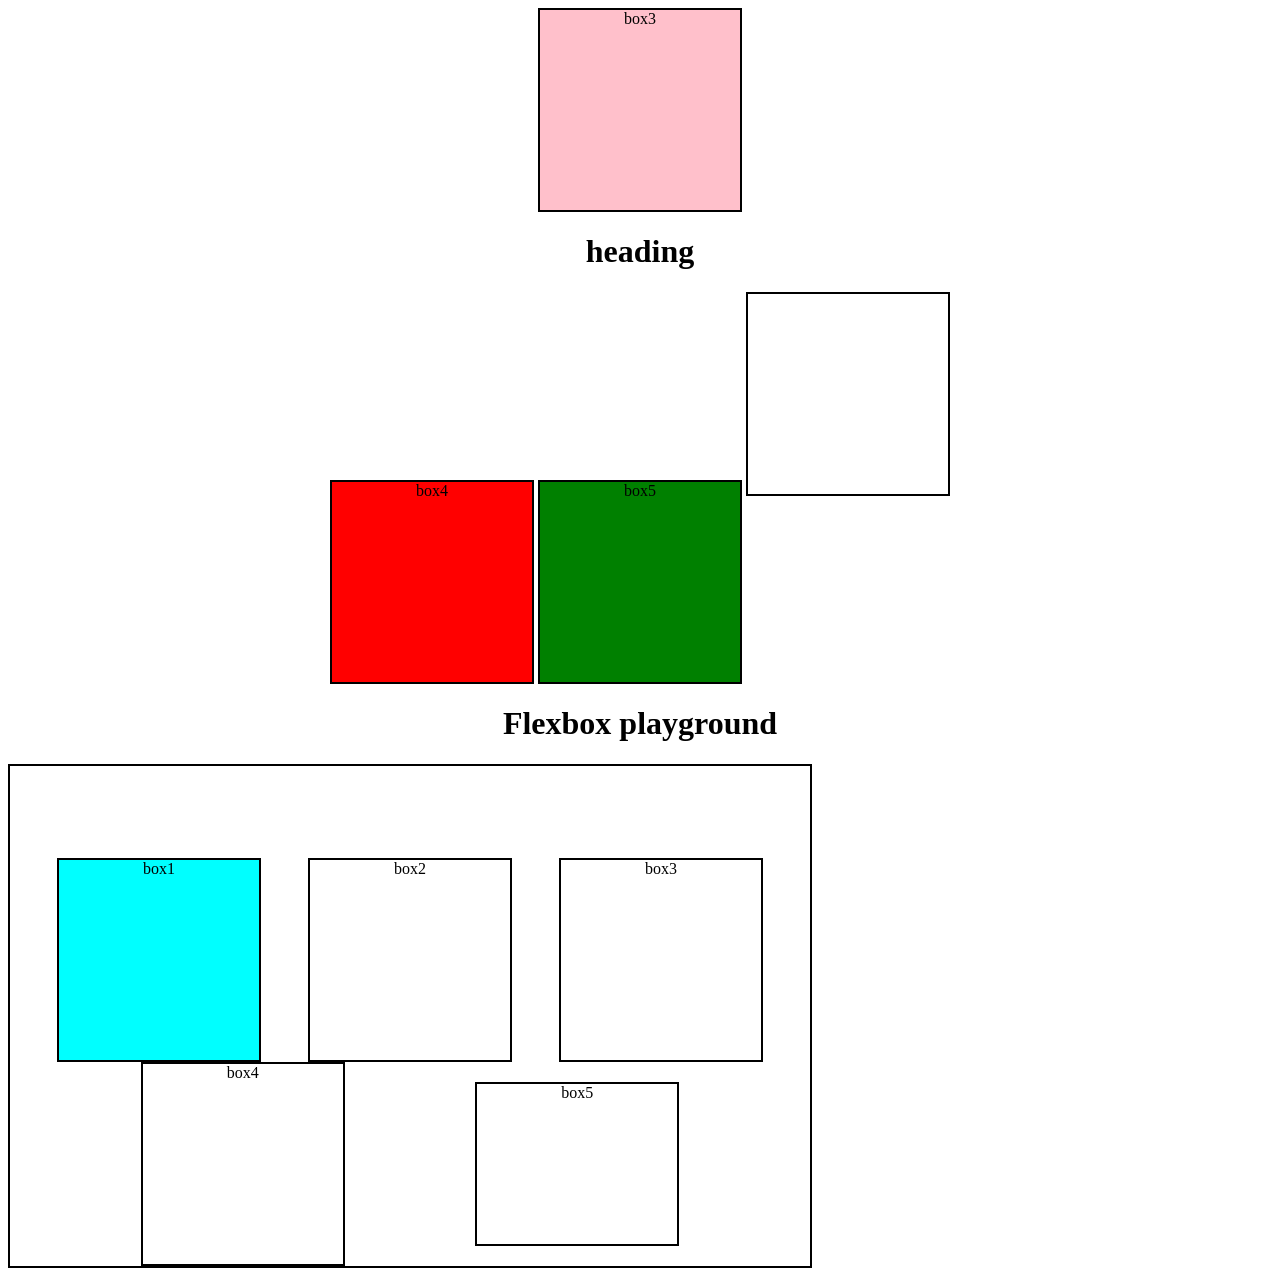
<file: index.html>
<!DOCTYPE html>
<html lang="en">

<head>
    <meta charset="UTF-8">
    <meta name="viewport" content="width=device-width, initial-scale=1.0">
    <title>HTML and CSS Practice Set 4</title>
    <style>
        /* #box1 {
            position: static;
        }

        #box2 {
            position: relative;
            top: 20px;
            left: 10px;
        }

        #box3 {
            position: sticky;
            top: 0px;
            left: 20px;

        }

        #box4 {
            position: fixed;
            top: 0;
        } */

        div {
            height: 1000px;
            width: 1000px;
        }

        /* #box3 {
            background-image: url('https://images.unsplash.com/photo-1529778873920-4da4926a72c2?w=900&auto=format&fit=crop&q=60&ixlib=rb-4.1.0&ixid=M3wxMjA3fDB8MHxzZWFyY2h8Mnx8YW5pbWFsc3xlbnwwfHwwfHx8MA%3D%3D');
            background-size: cover;
            background-repeat: no-repeat;
            background-position: center;



        } */

        body {
            text-align: center;
        }

        div {
            height: 200px;
            width: 200px;
            display: inline-block;
            border: 2px solid black;
        }

        #container {
            width: 800px;
            height: 500px;
            display: flex;
            flex-direction: row;
            justify-content: space-evenly;
            flex-wrap: wrap;
            align-items: center;
            align-content: flex-end;



        }

        #b1 {
            background-color: aqua;
        }

        #b2 {
            background-color: pink;
        }
    </style>
</head>

<body>
    <!-- Position

* static – default position. (top, right, bottom, left, and z-index properties have no effect)
* relative – element is relative to itself. (top, right, bottom, left, and z-index will work)
* absolute – positioned relative to its closest positioned ancestor. (removed from flow)
* fixed – positioned relative to browser. (removed from flow)
* sticky – positioned based on user’s scroll position -->

    <!-- use position to control the element: top,bottom,left,right 
 give in pixels, em, rem, vh, vw positive or negative values -->

    <div id="box3" style="background-color: pink;">box3</div>
    <h1 style="position: relative;">heading</h1>
    <div id="box4" style="background-color: red;">box4</div>
    <div id="box5" style="background-color: green;">box5</div>
    <div id="box6"></div>
    <!-- z-index
It decides the stack level of elements.


Overlapping elements with a larger z-index cover those with a smaller one.

z-index: auto;   /* default */
z-index: 1;
z-index: 2;
z-index: -1;
z-index: -2;

Note: Cannot be applied on static elements.

Higher z-index → element appears more in front.
Lower z-index → element appears more behind.

bydefault the first written element comes in the below -->


    <!-- Background Image

Used to set an image as background.

background-image: url("image.jpeg");
use unsplash.com



Background Size

background-size: cover;
background-size: contain;
background-size: auto;

* cover → fills the whole container, but some parts of the image may get cropped.
* contain → shows the full image inside the container, but may leave empty space.
* auto → keeps the image’s original size.
 -->


    <!-- Practice Set 5 🚀

Q: Create the following layout using the given HTML.

* Give the div a height, width & some background image.
* Use the appropriate position property for the div element to place it at the right end of the page.
* The div should not move even on scroll.

<p>lorem*5</p>
<div>Love Nature</div>
<p>lorem*5</p>

For this, the important CSS property is:

position: fixed;
right: 0;

That keeps the div fixed at the right side even while the page scrolls. -->


    <!-- Flexbox

Flexible Box Layout

It is a one-dimensional layout method for arranging items in rows or columns. 

The Flex Model

* Flex container → The parent element that contains the flex items.
* Flex item → The child elements inside the flex container.
* Main axis → The primary direction in which flex items are arranged.
* Cross axis → The direction perpendicular to the main axis.

By default:

flex-direction: row;

So the main axis is horizontal and the cross axis is vertical.
-->

    <h1>Flexbox playground</h1>
    <div id="container">
        <div id="b1">box1

        </div>
        <div id="box2">box2

        </div>
        <div id="b3">box3

        </div>
        <div id="b4">box4

        </div>
        <div id="b5" style="height: 10rem;">box5

        </div>
    </div>

    <!-- Flexbox Direction

It sets how flex items are placed inside the flex container, including the axis and direction.

flex-direction: row;            /* default */
flex-direction: row-reverse;
flex-direction: column;
flex-direction: column-reverse;

* row → left to right
* row-reverse → right to left
* column → top to bottom
* column-reverse → bottom to top

Elements will try to take the maximum capacity of the parent container 
but they will not exceed it even if they have higher dimensions.

Flex Properties for Flex Container

* justify-content: alignment along the main axis
    * flex-start
    * flex-end
    * center
    * space-evenly
    * space-between
    * space-around
* flex-wrap
    * nowrap : It will not go on a new line.
    * wrap : It will go on a new line.
    * wrap-reverse : It will go on a new line in the reverse order.
* align-items: alignment along the cross axis
* align-content: controls the spacing between multiple flex lines along the cross axis.-->

<!-- Flex property
 
Align Self - Flex item aligns for itself.
Flex Grow - Flex item grows more than its siblings.
Flex Shrink - Flex item shrinks more than its siblings.

All these properties are only applied on flex items.

-->
</body>

</html>
</file>
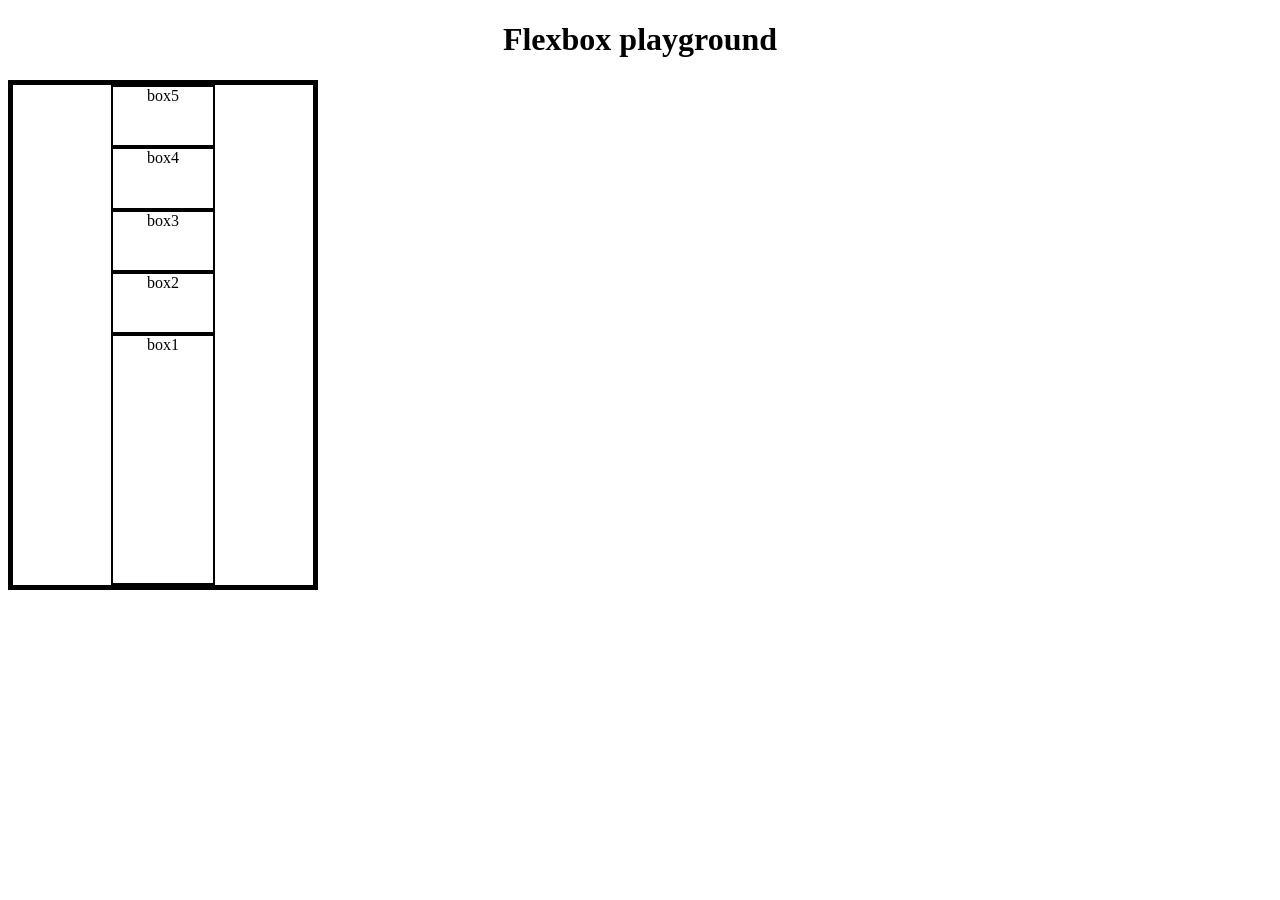
<file: css practice/index.html>
<!DOCTYPE html>
<html lang="en">

<head>
    <meta charset="UTF-8">
    <meta name="viewport" content="width=device-width, initial-scale=1.0">
    <title>Document</title>
    <style>
        #container {
            height: 500px;
            width: 300px;
            border: 5px solid black;
            display: flex;
            flex-direction: column-reverse;

            justify-content: space-around;
            align-items: center;
            /* flex-wrap: nowrap; */


        }

        .items {
            height: 1000px;
            width: 100px;
            border: 2px solid black;
        }
    </style>
</head>

<body style="text-align: center;">
    <h1>Flexbox playground</h1>
    <div id="container">
        <div id="b1" class="items" style="flex-shrink: 0.8;">box1

        </div>
        <div id="b2" class="items" >box2

        </div>
        <div id="b3" class="items">box3

        </div>
        <div id="b4" class="items" style="flex-grow: 1;">box4

        </div>
        <div id="b5" class="items" style="flex-grow: 2;">box5

        </div>
    </div>

</body>

</html>
</file>
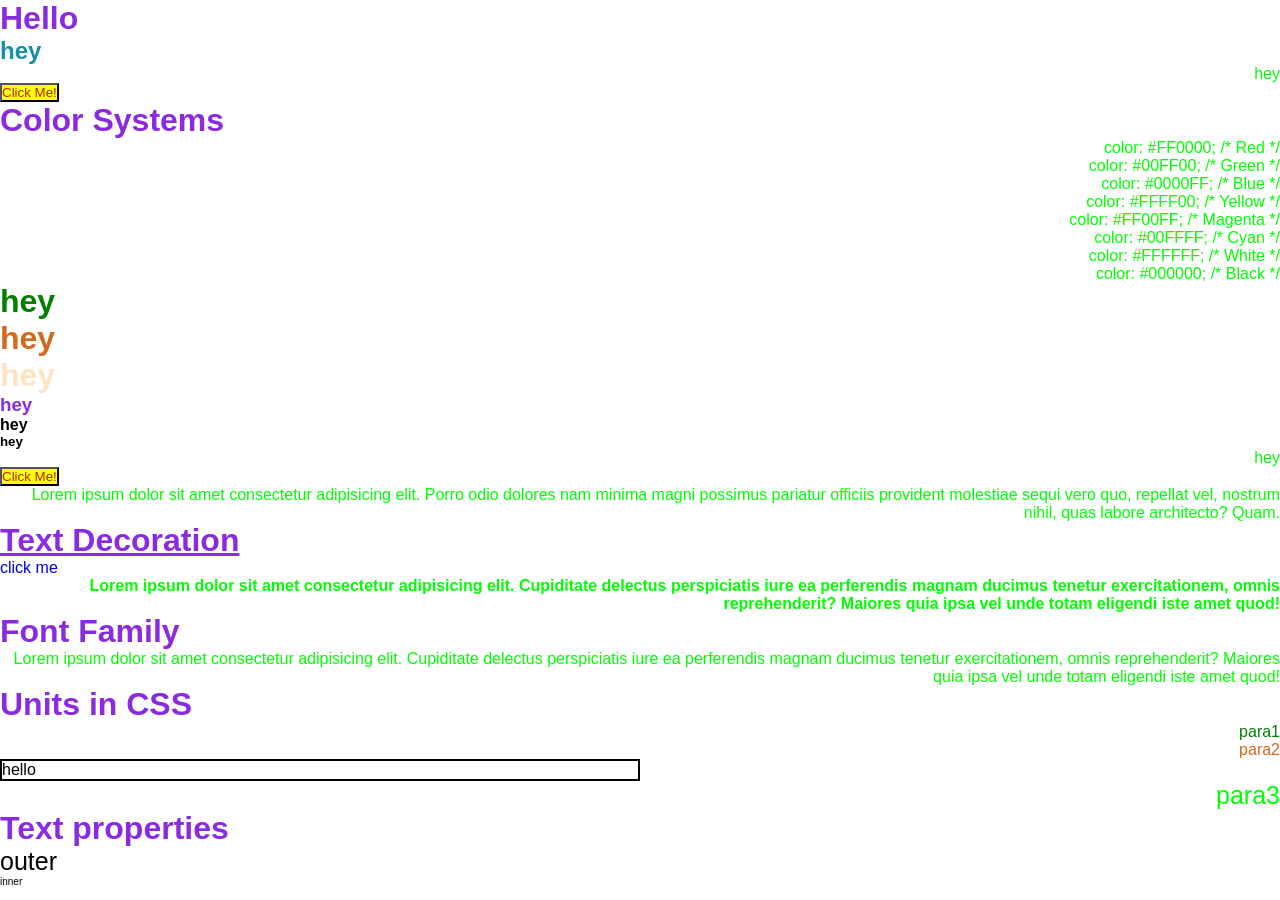
<file: index_1.html>
<!DOCTYPE html>
<html lang="en">

<head>
    <meta charset="UTF-8">
    <meta name="viewport" content="width=device-width, initial-scale=1.0">
    <title>CSS</title>
    <!-- <style>
        /* This consists of a selector property and the value of it. */
        h1{ /* internal css*/
            color: red;
        }
    </style> -->
    <link rel="stylesheet" href="style.css">
</head>

<body>

    <h1>Hello</h1>
    <h2 style="color: rgb(20, 143, 168);">hey</h2><!-- inline css-->
    <!--You can even change the color by clicking on the square box of the color palette.-->
    <!-- If inline style and external style are targeting the same element, then internal CSS will get highest priority. -->

    <p>hey</p>
    <button>Click Me!</button>

    <!-- Website is designed by a designer using Figma. 
     Then it is handed over to the front-end developer, who creates the website using code. -->

    <h1>Color Systems</h1>
    <!-- Color systems (color:-RGB(Red,Green,Blue))-->
    <!-- 255 is the maximum color (intensity)-->
    <!--color:rgb(255,0,0)  red; 
     color:rgb(0,255,0) Green ; -->
    <!-- Red + green is equal to yellow. -->
    <!--We can even give the color in HSL hex  -->

    <!-- You can use the Google color picker for getting a customized color. -->

    <!-- Hex (Hexadecimal) -->
    <p>color: #FF0000; /* Red */</p>
    <p>color: #00FF00; /* Green */</p>
    <p>color: #0000FF; /* Blue */</p>
    <p>color: #FFFF00; /* Yellow */</p>
    <p>color: #FF00FF; /* Magenta */</p>
    <p>color: #00FFFF; /* Cyan */</p>
    <p>color: #FFFFFF; /* White */</p>
    <p>color: #000000; /* Black */</p>
    <!-- FF denotes 255 (Max Intensity) in Hex code. and 0 is denoted by 00 -->
    <!--The range goes from 0 to 9 and after that in alphabet A to F, so combined it becomes 16-digit coding.   -->

    <!-- Selectors
  types of selectors are:
   Universal selector *{ We have played on all elements.
   } 
   Element selector h1{
   }
   ID selector #myId{ unique name, Should be only used once for single element.
   }
   class selector .myClass{ Can be used for multiple elements.
   }-->
    <h1 id="one">hey</h1>
    <h1 id="two">hey</h1>
    <h1 class="myClass">hey</h1>

    <h3>hey</h3>
    <h4>hey</h4>
    <h5>hey</h5>

    <!-- Group selectors -->
    <p>hey</p>
    <button>Click Me!</button>

    <!-- Text alignment -->
    <p>Lorem ipsum dolor sit amet consectetur adipisicing elit. Porro odio dolores nam minima magni possimus pariatur
        officiis provident molestiae sequi vero quo, repellat vel, nostrum nihil, quas labore architecto? Quam.</p>
    <!-- By default, the text is aligned at length. -->
    <!-- The text is centered according to the width of its parent -->

    <h1 id="td">Text Decoration</h1>

    <a href="https://www.google.com">click me</a>

    <!-- Font Weight - normal/bold/bolder/lighter/50px 
 100-900 (increments of 100)-->
    <p style="font-weight: bold;">Lorem ipsum dolor sit amet consectetur adipisicing elit. Cupiditate delectus
        perspiciatis iure ea perferendis magnam ducimus tenetur exercitationem, omnis reprehenderit? Maiores
        quia ipsa vel unde totam eligendi iste amet quod!</p>

    <!-- You can even change the CSS after running the server through the inspect  -->

    <!-- Different types of fonts are rendered on the browser depending upon the browser. 
 Mostly, Times New Roman is rendered. -->

    <h1>Font Family</h1>

    <!-- Generic Font Families: There are 5 different font families in CSS. They are Serif, Sans-Serif, Cursive, Fantasy, and Monospace. 
    -->
    <p style="font-family: 'Roboto', sans-serif;">Lorem ipsum dolor sit amet consectetur adipisicing elit. Cupiditate
        delectus perspiciatis iure ea perferendis magnam ducimus tenetur exercitationem, omnis reprehenderit? Maiores
        quia ipsa vel unde totam eligendi iste amet quod!</p>
    <h1>Units in CSS </h1>
    <!-- pixels :absolute unit  , em: relative unit, %: relative unit-->
    <!-- 96px = 1 inch = 2.54cm , pixels is the smallest unit -->
    <p id="one">para1</p>
    <!-- You can check the default font size after inspecting and howering on 
  that particular text. -->
    <p id="two">para2</p>
    <!-- Default font size is 16 pixels. -->

     <div style="border: 2px solid black; width: 50%;">
        hello
     </div>
    
    
     <p id="three" style="font-size: 25px;">para3</p>
     <h1>Text properties</h1>
<!--  text-transform: uppercase /lowercase /capitalize /none -->

<!-- ## Practice Set 2 

**Q1\:** Create a heading centred on the page with all of its text capitalized.

**Q2\:** Set the font family of all the content in the document to "Times New Roman".

**Q3\:** Create one div inside another div.

- Set id & text "outer" for the first one & "inner" for the second one.
- Set the outer div text size to 25px & inner div text size to 10px\. -->

<!-- If some properties are set for the parent's div. Some other properties are even applied for the child's div. 
But, this only happens for some properties. It does not happen for all the properties.
-->
<div id= 'outer' style="font-family: 'Roboto', sans-serif; font-size: 25px;">
    outer
    <div id = 'inner' style="font-family: 'Roboto', sans-serif; font-size: 10px;">inner</div>
</div>
</body>


</html>
</file>
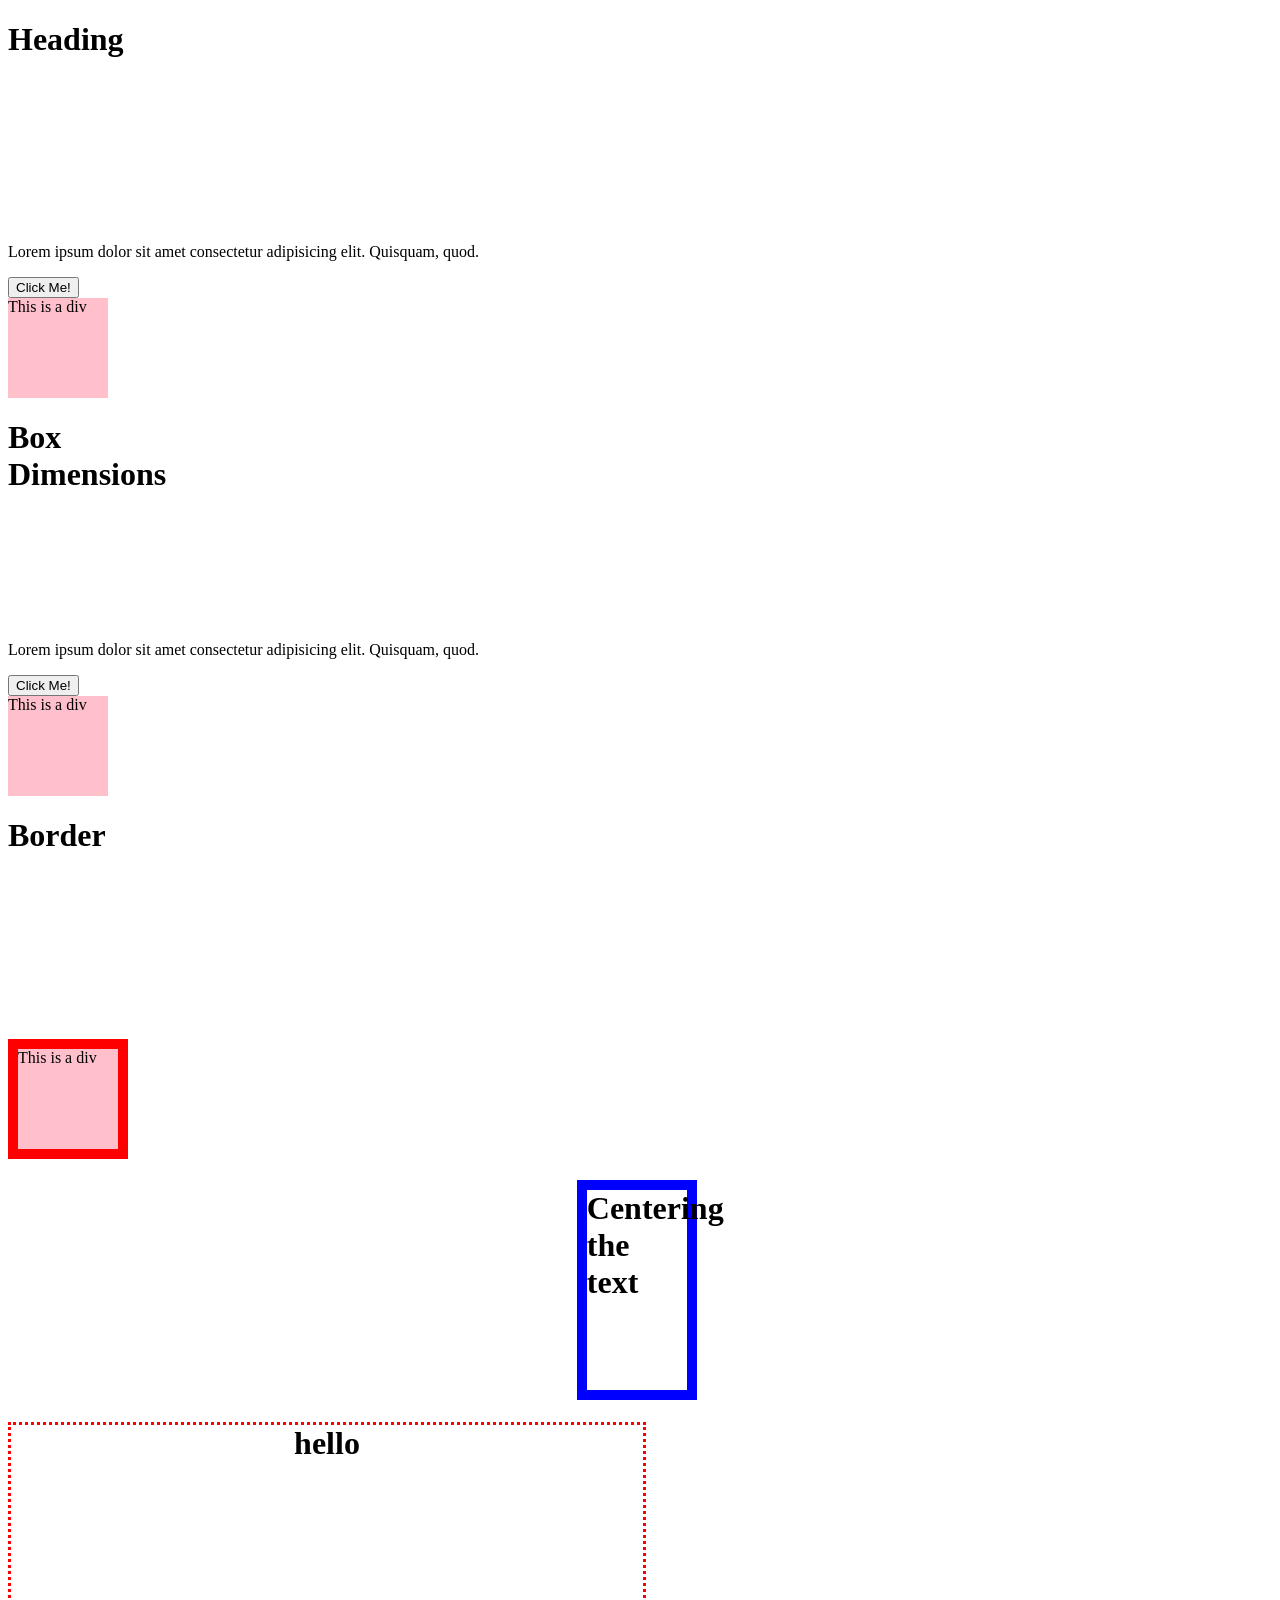
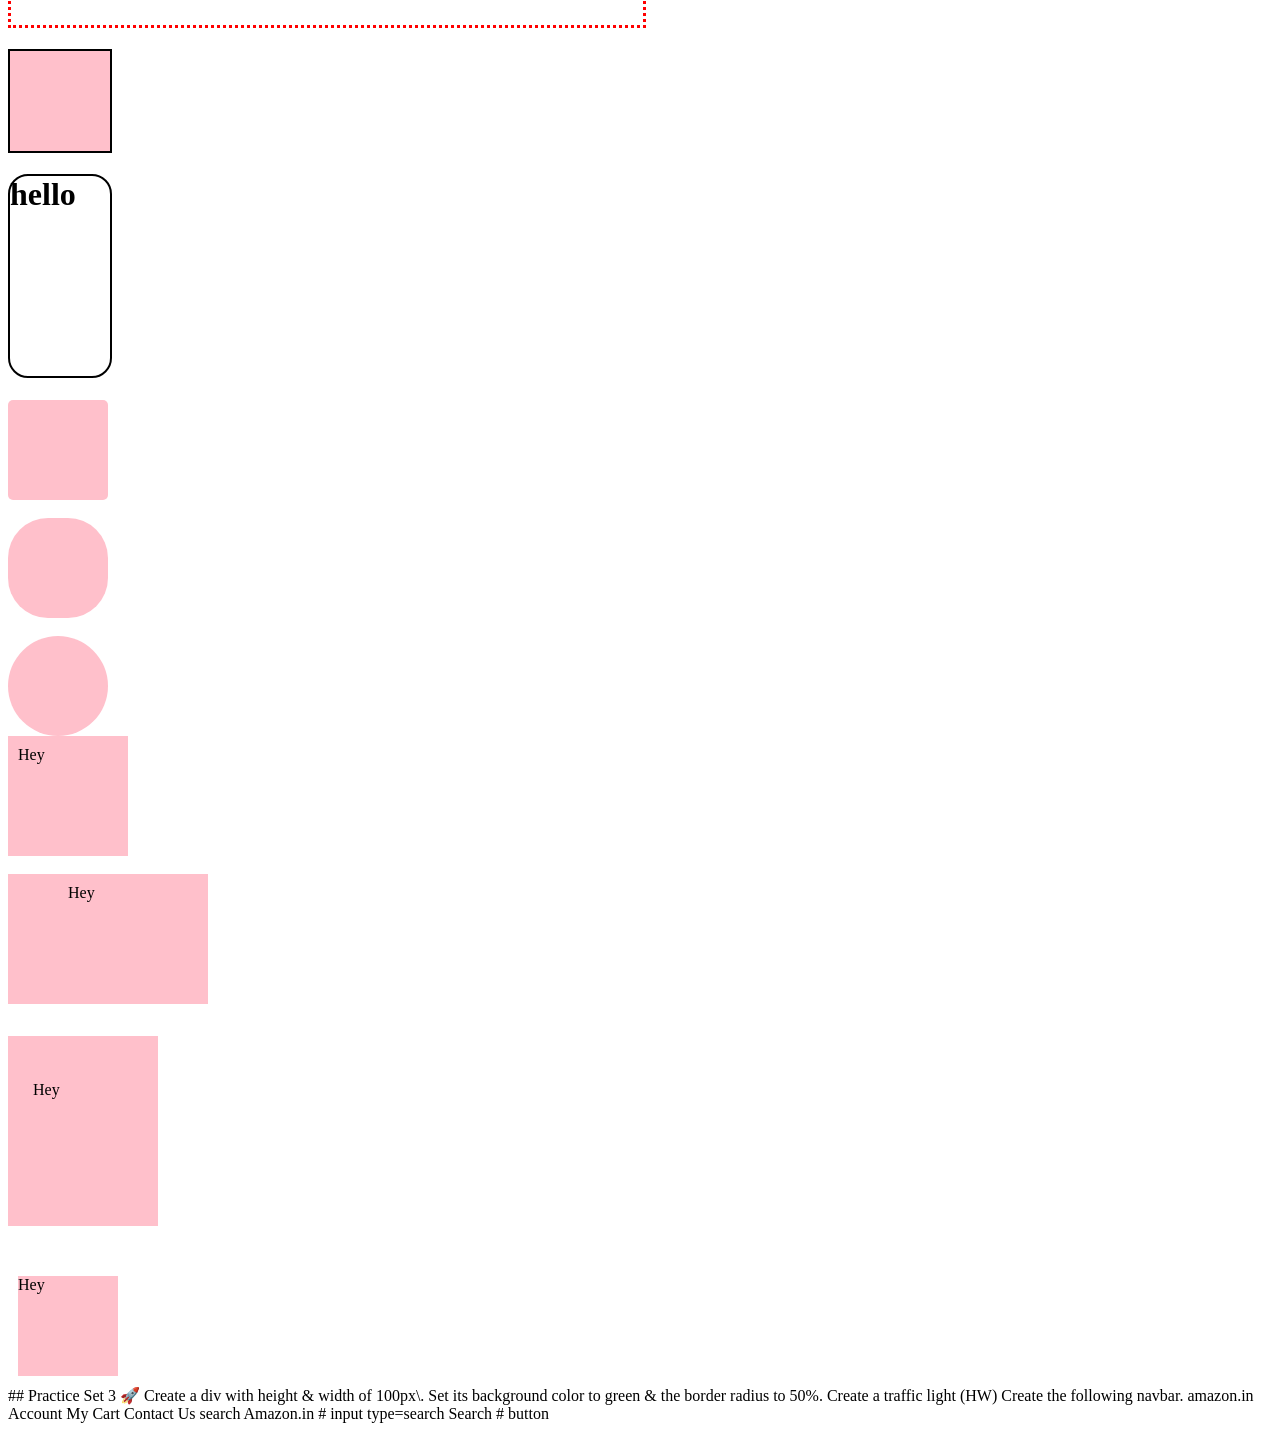
<file: index_2.html>
<!DOCTYPE html>
<html lang="en">

<head>
    <meta charset="UTF-8">
    <meta name="viewport" content="width=device-width, initial-scale=1.0">
    <title>Document</title>
    <style>
        div {
            height: 100px;
            background-color: pink;
            width: 100px;
        }

        h1 {
            height: 200px;
            width: 100px;
        }
    </style>
</head>

<body>
    <!-- CSS box theory: every element written inside a CSS is ultimately considered as a box. -->
    <h1>Heading</h1>
    <p>Lorem ipsum dolor sit amet consectetur adipisicing elit. Quisquam, quod.</p>
    <button>Click Me!</button>
    <div>This is a div</div>
    <!-- Inspect the website -->

    <!-- CSS box plot theory -->
    <!-- Height, width, border, padding, margin. -->
    <h1>Box Dimensions</h1>
    <p>Lorem ipsum dolor sit amet consectetur adipisicing elit. Quisquam, quod.</p>
    <button>Click Me!</button>
    <div>This is a div</div>
    <!-- Inspect the website -->

    <!-- CSS box plot theory -->
    <!-- Height, width, border, padding, margin. -->

    <h1>Border</h1>
    <!-- To set an element's border.  -->
    <!-- Properties are border-width, border-style (solid, dotted, dashed), border-color. -->
    <div style="border-width: 10px; border-style: solid; border-color: red;">This is a div</div>
    <h1 style="border-width: 10px; border-style: solid; border-color: blue; margin-left: 45%; margin-right: 45%;">Centering the text</h1>

    <!--Centering text inside a div -->
    <h1 style="width: 50%; border-color: red; border-style: dotted;text-align: center;">hello</h1>

    <!-- Border shorthand -->
     <div style="border: 2px solid black;"></div>
     <!-- Border radius -->
      <h1 style="border-radius: 20px;border: 2px solid black">hello</h1>

      <div style="border-radius:5px ;"></div><br>
      <div style="border-radius: 40px;"></div><br>
      <div style="border-radius:50% ;"></div>

      <!-- Padding -->
       <!-- Padding (left, right, top, bottom) -->
       
       <!-- Shorthand of padding left, right, top, bottom  -->
       <div style="padding-left: 10px;padding-right: 10px;padding-top: 10px;padding-bottom: 10px;">Hey</div><br>




       <!-- Padding shorthand -->
       <div style="padding: 10px 40px 20px 60px ;margin-bottom: 2rem;">Hey</div>
       <div style="padding-left: 25px ;padding-right: 25px; padding-bottom: 45px; padding-top: 45px;">Hey</div>

       <!-- Padding goes clockwise: Top, Right, Bottom, Left. -->

       <!-- Margin -->
        <!-- Right margin, left margin, top margin, bottom margin separate boxes from each other. -->
         <!-- Right margin, left margin, top margin, bottom margin separate boxes from each other. -->

         <div style="margin-left: 10px;margin-right: 10px;margin-top: 50px;margin-bottom: 10px;">Hey</div>
## Practice Set 3 🚀

Create a div with height & width of 100px\.

Set its background color to green & the border radius to 50%. 

Create a traffic light (HW)

Create the following navbar.

amazon.in 
Account
My Cart 

Contact Us 

search Amazon.in # input type=search

Search # button



</body>

</html>
</file>
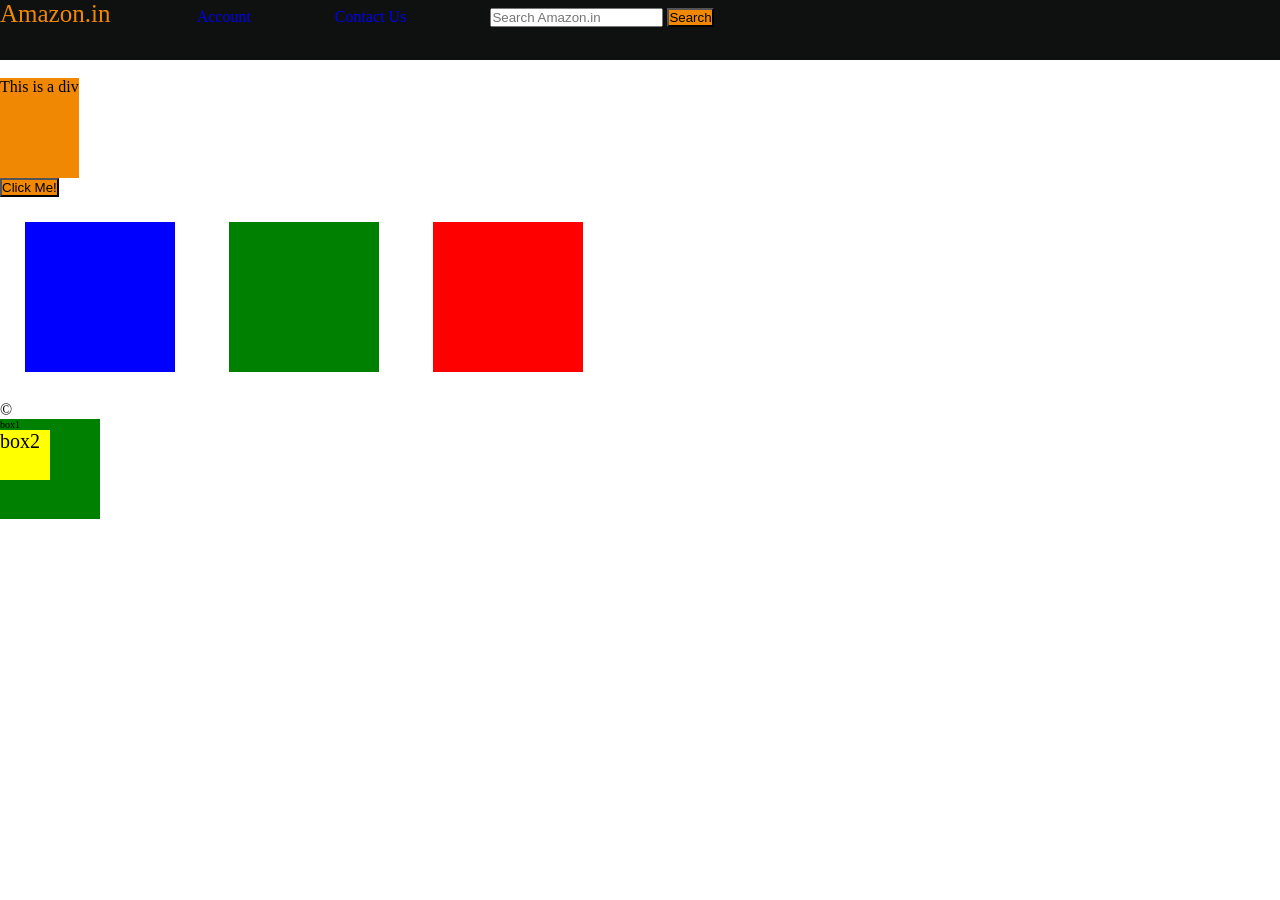
<file: index_3.html>
<!DOCTYPE html>
<html lang="en">

<head>
    <meta charset="UTF-8">
    <meta name="viewport" content="width=device-width, initial-scale=1.0">
    <title>Document</title>
    <style>
        * {
            margin: 0;
            padding: 0;
        }

        #navbar {
            background-color: #0f1111;
            height: 60px;

        }

        button {
            background-color: #f08804;
        }

        #logo {
            color: #f08804;
            font-size: 25px;
        }

        a {
            margin-right: 80px;
            text-decoration: none;
        }
    </style>
</head>

<body>
    <!-- Navbar -->
    <div id="navbar">
        <a href="" id="logo">Amazon.in </a>
        <a href="#">
            Account</a>
        <a href="#">Contact Us</a>

        <input type="text" placeholder="Search Amazon.in">
        <button>Search</button>
    </div>

    <!-- Display Flex -->
    <!-- **Display Property**

`display: inline / block / inline-block / none`

- **inline** – Takes only the space required by the element. (no margin/ padding)
- **block** – Takes full space available in width.
- **inline-block** – Similar to inline but we can set margin & padding.
- **none** – To remove element from document flow.

**Correction:** Inline elements support horizontal
 margins and padding. `inline-block` also allows setting width, height, and vertical margins. -->


    <!-- Change the due display to inline. -->
    <div style="background-color: #f08804; height: 100px; margin-top: 2vh; display: inline-block;">This is a div</div>

    <!-- Change the due display to block. -->
    <button style="display: block;">Click Me!</button>
    <div style="background-color: blue; width: 100px; height: 100px; margin: 25px;padding: 25px;display: inline-block;">
    </div>
    <div
        style="background-color: green; width: 100px; height: 100px; margin: 25px;padding: 25px;display: inline-block;">
    </div>
    <div style="background-color: red; width: 100px; height: 100px; margin: 25px;padding: 25px;display: inline-block;">
    </div>
    <div style="background-color: red; width: 100px; height: 100px; margin: 25px;padding: 25px;display: none;"></div>

    <!-- Alpha Channel controls the opacity. Opacity 0 to 1 -->
    <!-- RGBA 
  color: rgba (255,0,0,0.5) -->


    <!-- **Practice Set 4 🚀**

**Q1:** Create a webpage layout with a header, a footer & a content area containing 3 divs.  
Set the height & width of divs to 100px.  
(Add the previous navbar in the header.)

**Q2:** Add borders to all the divs.

**Q3:** Add a different background color to each div with an opacity of 0.5.
;
**Q4:** Give the content area an appropriate height. -->
    <p>&copy</p>

    <!-- Relative units in CSS -->
    <!-- %, em, rem, vh -->
    <!-- Percentage: 
 It is often used to define a size as related to an element's 
 parent object. -->

    <div id="box1" style="height: 100px;width: 100px;background-color: green; font-size: 10px;">
        box1
        <div id="box2" style="height: 50%;width:50%;background-color: yellow; font-size: 2em;">box2</div>
    </div>
<!-- EM
   font size of the parent in case of typographical properties 
 like font size and font size for element itself. 
 In case other properties like width  em Over here will 
 take reference from its own element.-->
 
 <!-- REM 
  REM (Root EM)  1 rem = 16 pixels -->
  <!-- 
  Vh and Vw:  1vh=1% of the view-port height, 1vw=1% of the view-port width  -->


 
 </body>

</html>
</file>
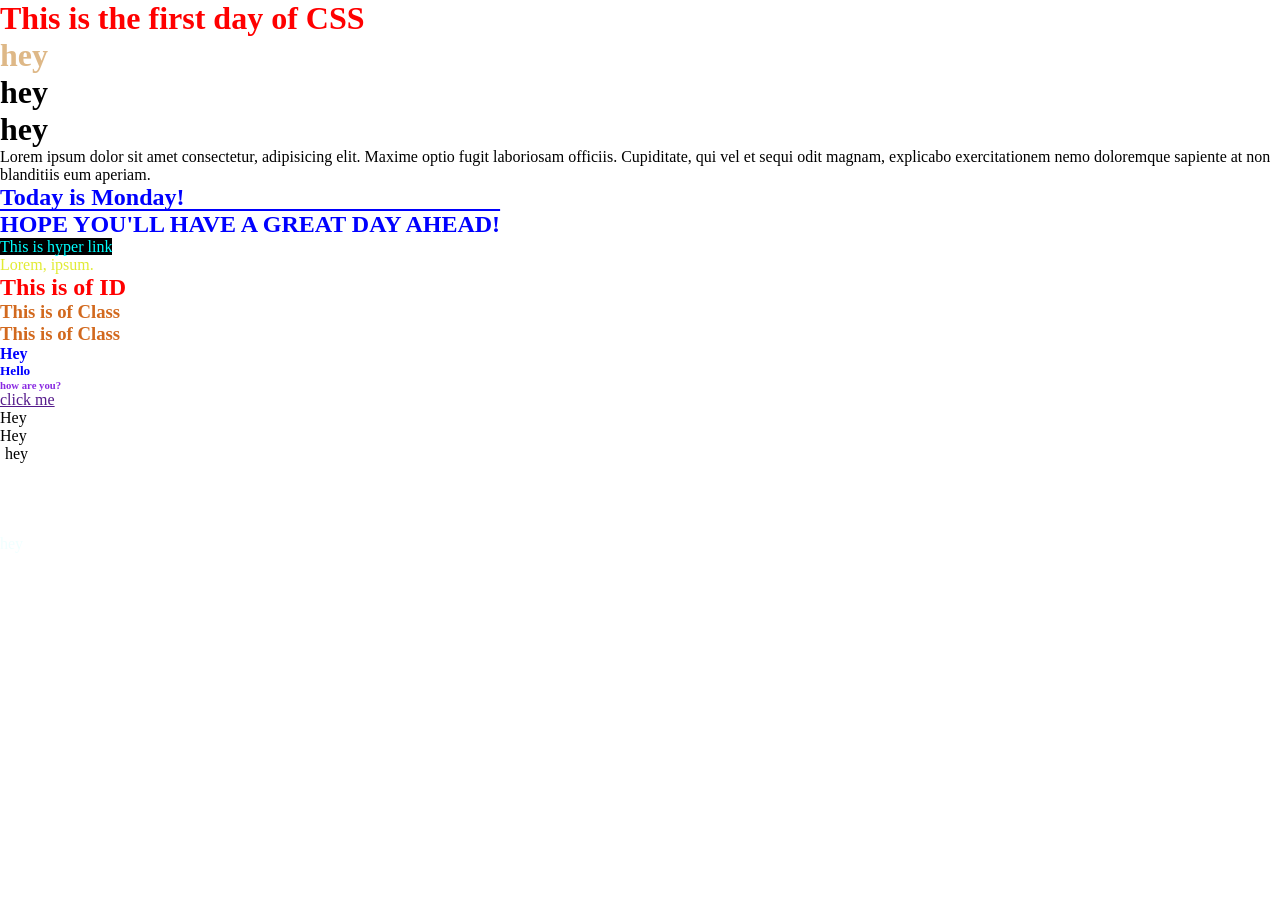
<file: css practice/index_2.html>
<!DOCTYPE html>
<html lang="en">
<head>
    <meta charset="UTF-8">
    <meta name="viewport" content="width=device-width, initial-scale=1.0">
    <title>Document</title>
    <!-- <style>
        /* This is internal CSS*/
        h1{
            color: grey;
        }
        p{
            color: purple;
        }
    </style> -->
    
    <style>
        h2 {
            color: green;

        }

        #myId{
            color: red;
        }
        .myClass{
            color: chocolate;
        }

        *{
            padding: 0;
            margin: 0;
            /* text-decoration: none; */
            /* font-family: 'Lucida Sans', 'Lucida Sans Regular', 'Lucida Grande', 'Lucida Sans Unicode', Geneva, Verdana, sans-serif; */
        }
        h4,h5,h6{
            color: blueviolet;
        }

        span p{
            color: aquamarine;
        }
        #one{
            color: burlywood;
        }
    </style>
    <link rel="stylesheet" href="style.css"> <!-- external CSS-->
</head>
<body>
    <h1 style="color: red;">This is the first day of CSS</h1> <!-- inline CSS-->
    <h1 id="one">hey</h1>
    <h1>hey</h1>
    <h1>hey</h1>

    <p>Lorem ipsum dolor sit amet consectetur, adipisicing elit. Maxime optio fugit 
        laboriosam officiis. Cupiditate, qui vel et sequi odit magnam, explicabo 
        exercitationem nemo doloremque sapiente at non blanditiis eum aperiam.</p>
    
    <h2>Today is Monday!</h2>
    <h2 style="text-decoration:overline;">HOPE YOU'LL HAVE A GREAT DAY AHEAD!</h2>

    <a href="https://www.google.com" style="text-decoration: none ; color: aqua; background-color: black;">This is hyper link</a>

    <p style="color: #e1eb34 ;">Lorem, ipsum.</p>
    <h2 id="myId">This is of ID</h2>
    <h3 class="myClass">This is of Class</h3>
    <h3 class="myClass">This is of Class</h3>

    <h4>Hey</h4>
    <h5>Hello</h5>
    <h6>how are you?</h6>

<a href="">click me</a>
<ul>
    <li>Hey</li>
    <li>Hey</li>
</ul>
<ul>
    <li style="padding-left: 5px;">hey</li>
</ul>
<br><br><br><br>
<!-- <a href="https://www.google.com"><button type="button" style="background-color: green; font-size: 50px; color: black;  padding: 5px; border: none; border-radius: 5px;cursor: pointer;">Click Me!</button></a> -->
<span> <p>hey</p></span>
<div id="Box"></div>
<!-- 
Task for Practice:

Create a simple div and an id='Box' and 
add some text content inside the div and set its backgroud color to blue

Create 3 headings with h1,h2,h3 
Give them all a class 'heading' and set color of 'heading' to red.

Create a button and set its background color to green using CSS stylesheet,
blue using style tag,
and pink using inline style.

-->
    
</body>
</html>
</file>
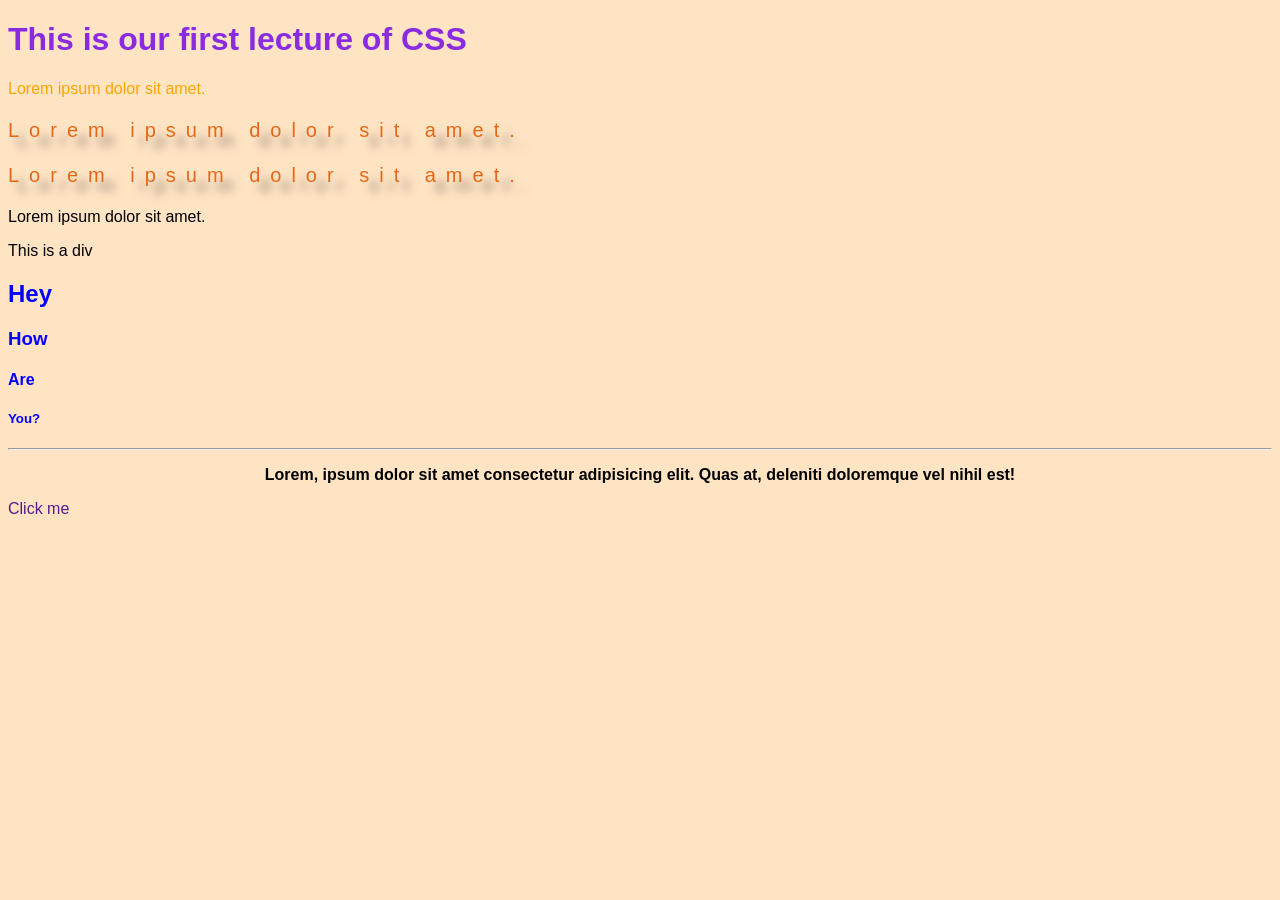
<file: css practice/index_3.html>
<!DOCTYPE html>
<html lang="en">

<head>
    <meta charset="UTF-8">
    <meta name="viewport" content="width=, initial-scale=1.0">
    <title>Document</title>
    <style>
        /*This is internal CSS*/
        #p {
            color: orange;

        }

        .p {
            color: rgb(231, 103, 24);
            font-size: 20px;
            letter-spacing: 10px;
            line-height: 25px;
            text-shadow: 10px 10px 10px rgba(0, 0, 0, 0.5);
        }

        body {
            background-color: bisque;
        }
        *{
            /* margin: 0; */
            /* padding: 0; */
            /* box-sizing: border-box; */
            text-decoration: none;
            font-family: 'Gill Sans', 'Gill Sans MT', Calibri, 'Trebuchet MS', sans-serif;
        }
    </style>
    <!-- This is external CSS -->
    <link rel="stylesheet" href="style.css">

</head>

<body>
    <header>

    </header>
    <main>
        <!--This is inline CSS-->
        <h1 style="color: blueviolet;">This is our first lecture of CSS </h1>
        <p id="p">Lorem ipsum dolor sit amet.</p>
        <p class="p">Lorem ipsum dolor sit amet.</p>
        <p class="p">Lorem ipsum dolor sit amet.</p>
        <p>Lorem ipsum dolor sit amet.</p>

        <div>This is a div</div>
        <h2>Hey</h2>
        <h3>How</h3>
        <h4>Are</h4>
        <h5>You?</h5>
        <hr>
        <!-- <span>
            <p>Hey</p>
        </span> -->
        <!-- <div  style="height: 20px;background-color: aqua;"></div>

        <span style="height: 20px;background-color: black; color: #fff;">hey this is</span> -->
        <!-- Create Two divs:
         change the background color
         Give border radius
         set the height and width 
        Outer div text - outer div
        Inner div text - inner div
          -->
         <!-- <div style="border: 2px solid black; margin-top: 2vh; text-align: center;">
            outer div
            <div style="border: 2px solid black; height: 100px; width:
             100px; text-align: center; margin-left: 39%;">inner div</div>
         </div> -->

         <p style="font-weight: 900; text-align: center; margin-left: 5vw;margin-right: 5vw;">
            Lorem, ipsum dolor sit amet consectetur adipisicing elit. Quas at, deleniti doloremque vel nihil est!
        </p> 
        <a href="" >Click me</a>
    </main>
    <footer>

    </footer>

</body>

</html>
</file>
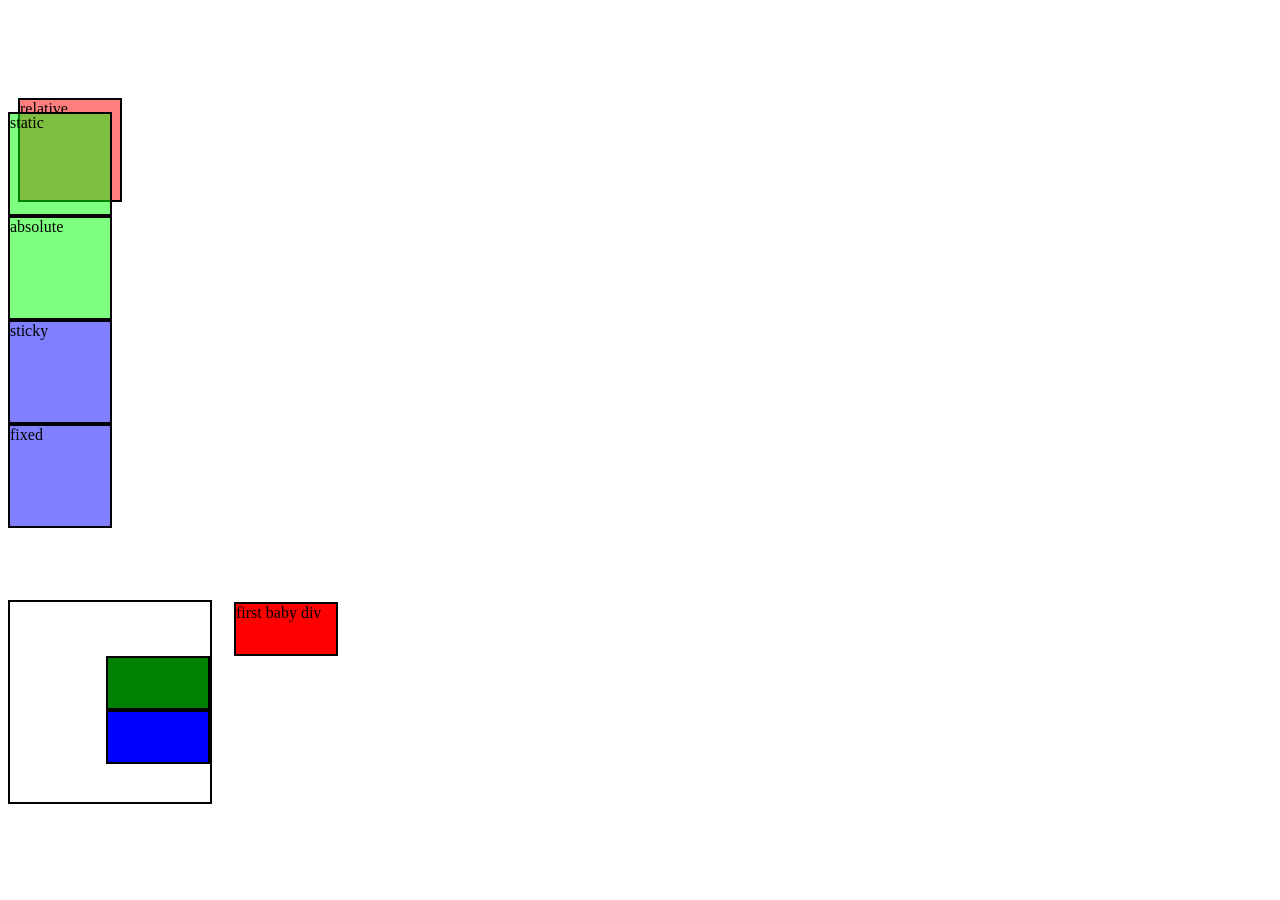
<file: css practice/index_4.html>
<!DOCTYPE html>
<html lang="en">

<head>
    <meta charset="UTF-8">
    <meta name="viewport" content="width=device-width, initial-scale=1.0">
    <title>Document</title>
    <style>
        #relative {
            position: relative;
            top: 10vh;
            left: 10px;
             right: 50vw; 
            bottom: 10px;
            z-index: 2;


        } 

        #static {
            position: relative;
            z-index: 50 !important;
        }

        /* #absolute {
            position: absolute;}
          left: 50vh; 
        */

        
        /* #fixed {
            position: fixed;
            left: 10vw;
            top: 50%;
        } */
        
        /* #sticky {
            position: sticky;
            top: 10vh;
        }  */
    </style>
</head>

<body>

    <header></header>
    <main>
        <div id="relative"
            style="height: 100px; width: 100px; border: 2px solid black; background-color: rgba(255, 0, 0, 0.5);">
            relative</div>
        <div id="static"
            style="height: 100px; width: 100px; border: 2px solid black; background-color: rgba(0, 255, 0, 0.5);">static
        </div>
        <div id="absolute"
            style="height: 100px; width: 100px; border: 2px solid black; background-color: rgba(0, 255, 0, 0.5)">
            absolute</div>
            <div id="sticky"
                style="height: 100px; width: 100px; border: 2px solid black; background-color: rgba(0, 0, 255, 0.5);">sticky
            </div>
        <div id="fixed"
            style="height: 100px; width: 100px; border: 2px solid black; background-color: rgba(0, 0, 255, 0.5);">fixed
        </div>
        <br><br><br><br>
        <div style="height: 200px; width: 200px; border: 2px solid black;">
            <div
                style="position: relative;left: 10vw;height: 50px; width: 100px; border: 2px solid black; background-color: red; float: right;">
                first baby div</div>
            <div style="height: 50px; width: 100px; border: 2px solid black; background-color: green; float: right;">
            </div>
            <div style="height: 50px; width: 100px; border: 2px solid black; background-color: blue; float: right;">
            </div>
        </div>
    </main>
    <footer></footer>

</body>

</html>
</file>
<file: style.css>
/* This is widely used in organizations. */

*{
    margin: 0;
    padding: 0;
    box-sizing: border-box;
    font-family: 'Franklin Gothic Medium', 'Arial Narrow', Arial, sans-serif;
    text-decoration: none;
    
}
h1 {
    color: red;
}

p {
    color: rgb(0,255,0);
    text-align: right;
    /* Currently, we are using CSS3, and in that, 
    there are two more options left: is equal to start and right is equal to end. */
}

button {
    background-color: yellow;
    color: brown;
}

body{
    /* background-color:grey ; */
}

#one{
    color: green;

}
#two{
    color:chocolate
}

.myClass{
    color: bisque;
}

/* Group selectors */
h1,h2,h3{
    color: blueviolet;
}

#td{
    text-decoration: underline;
    /* the other options are underline and overline. */
}
</file>
<file: css practice/style.css>
/* div {
    height: 100px;
    width: 200px;
    background-color: #000000;
    color: #7aa8ce;
    text-align: center;
    padding-top: 60px;
    border: 5px solid green;
    border-radius: 20px;
    margin-top: 50px;

} */
h2,h3,h4,h5{
    color: blue;
}
span p{
    color:azure;
}
</file>
